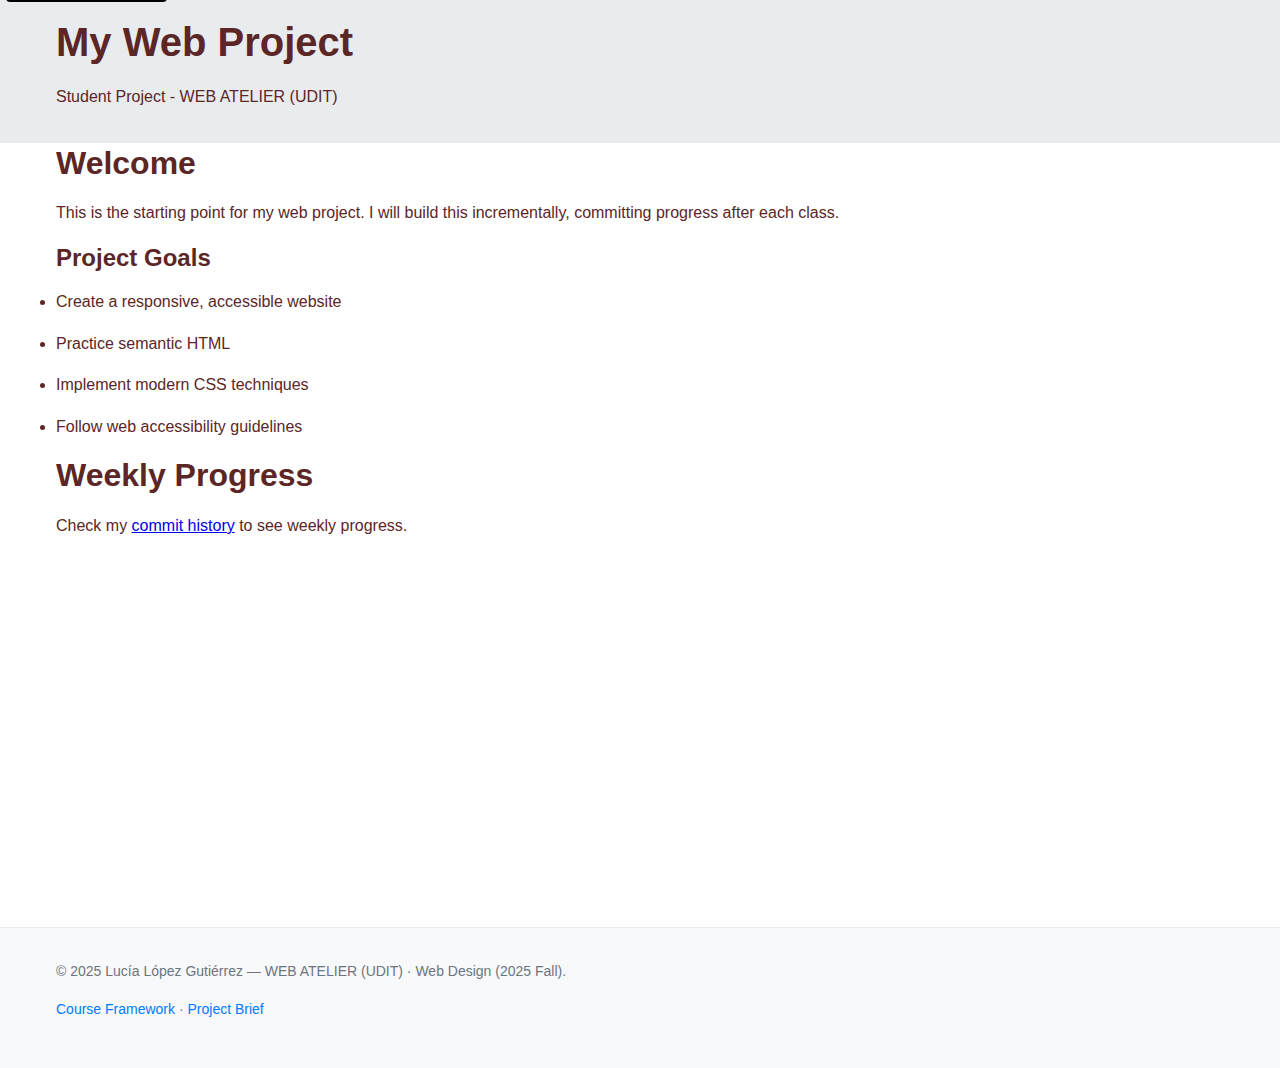
<file: index.html>
<!DOCTYPE html>
<html lang="en">
	<head>
		<meta charset="UTF-8" />
		<meta name="viewport" content="width=device-width, initial-scale=1.0" />
		<title>My Web Project - WEB ATELIER (UDIT)</title>
		<meta name="description" content="A student web project for WEB ATELIER (UDIT) course" />
		<link rel="stylesheet" href="assets/css/style.css" />
	</head>
	<body>
		<a href="#main" class="skip-link">Skip to main content</a>

		<header>
			<div class="container">
				<h1>My Web Project</h1>
				<p>Student Project - WEB ATELIER (UDIT)</p>
			</div>
		</header>

		<main id="main" class="container">
			<section>
				<h2>Welcome</h2>
				<p>
					This is the starting point for my web project. I will build this incrementally, committing progress after each
					class.
				</p>

				<h3>Project Goals</h3>
				<ul>
					<li>Create a responsive, accessible website</li>
					<li>Practice semantic HTML</li>
					<li>Implement modern CSS techniques</li>
					<li>Follow web accessibility guidelines</li>
				</ul>
			</section>

			<section>
				<h2>Weekly Progress</h2>
				<p>
					Check my
					<a href="https://github.com/llopezgutierrezg-ui/Proyecto_Web_UDIT_df/commits/main/">commit history</a>
					to see weekly progress.
				</p>
			</section>
		</main>

		<footer>
			<div class="container">
				<p>© 2025 Lucía López Gutiérrez — WEB ATELIER (UDIT) · Web Design (2025 Fall).</p>
				<p>
					<a href="https://github.com/ruvebal/web-atelier-udit">Course Framework</a>
					·
					<a href="project-brief.md">Project Brief</a>
				</p>
			</div>
		</footer>

		<script src="assets/js/main.js"></script>
	</body>
</html>
</file>
<file: assets/css/style.css>
/* WEB ATELIER (UDIT) - Student Project Template Styles */

/* Reset and base styles */
* {
  box-sizing: border-box;
  margin: 0;
  padding: 0;
}

html {
  font-size: 16px;
  line-height: 1.6;
  scroll-behavior: smooth;
}

body {
  font-family: -apple-system, BlinkMacSystemFont, "Segoe UI", Roboto, Oxygen,
    Ubuntu, Cantarell, sans-serif;
  color: #5c2626;
  background-color: #ffffff;
  margin: 0;
  padding: 0;
}

/* Typography */
h1,
h2,
h3,
h4,
h5,
h6 {
  font-weight: 600;
  line-height: 1.3;
  margin: 0 0 1rem 0;
}

h1 {
  font-size: 2.5rem;
}
h2 {
  font-size: 2rem;
}
h3 {
  font-size: 1.5rem;
}

p,
li {
  margin-bottom: 1rem;
}

/* Layout */
.container {
  max-width: 1200px;
  margin: 0 auto;
  padding: 0 1rem;
}

main {
  min-height: 80vh;
  padding: 2rem 0;
}

/* Header */
header {
  background: #e9ecef;
  padding: 1rem 0;
  border-bottom: 1px solid #e9ecef;
}

/* Footer */
footer {
  background: #f8f9fa;
  padding: 2rem 0;
  margin-top: 4rem;
  border-top: 1px solid #e9ecef;
  font-size: 0.875rem;
  color: #6c757d;
}

footer a {
  color: #007bff;
  text-decoration: none;
}

footer a:hover {
  text-decoration: underline;
}

/* Responsive design */
@media (max-width: 768px) {
  html {
    font-size: 14px;
  }

  .container {
    padding: 0 0.5rem;
  }

  h1 {
    font-size: 2rem;
  }
  h2 {
    font-size: 1.75rem;
  }
  h3 {
    font-size: 1.25rem;
  }
}

/* Accessibility */
@media (prefers-reduced-motion: reduce) {
  html {
    scroll-behavior: auto;
  }
}

/* Focus styles for keyboard navigation */
a:focus,
button:focus,
input:focus,
textarea:focus,
select:focus {
  outline: 2px solid #007bff;
  outline-offset: 2px;
}

/* Skip link for screen readers */
.skip-link {
  position: absolute;
  top: -40px;
  left: 6px;
  background: #000;
  color: #fff;
  padding: 8px;
  text-decoration: none;
  border-radius: 4px;
  z-index: 1000;
}

.skip-link:focus {
  top: 6px;
}
</file>
